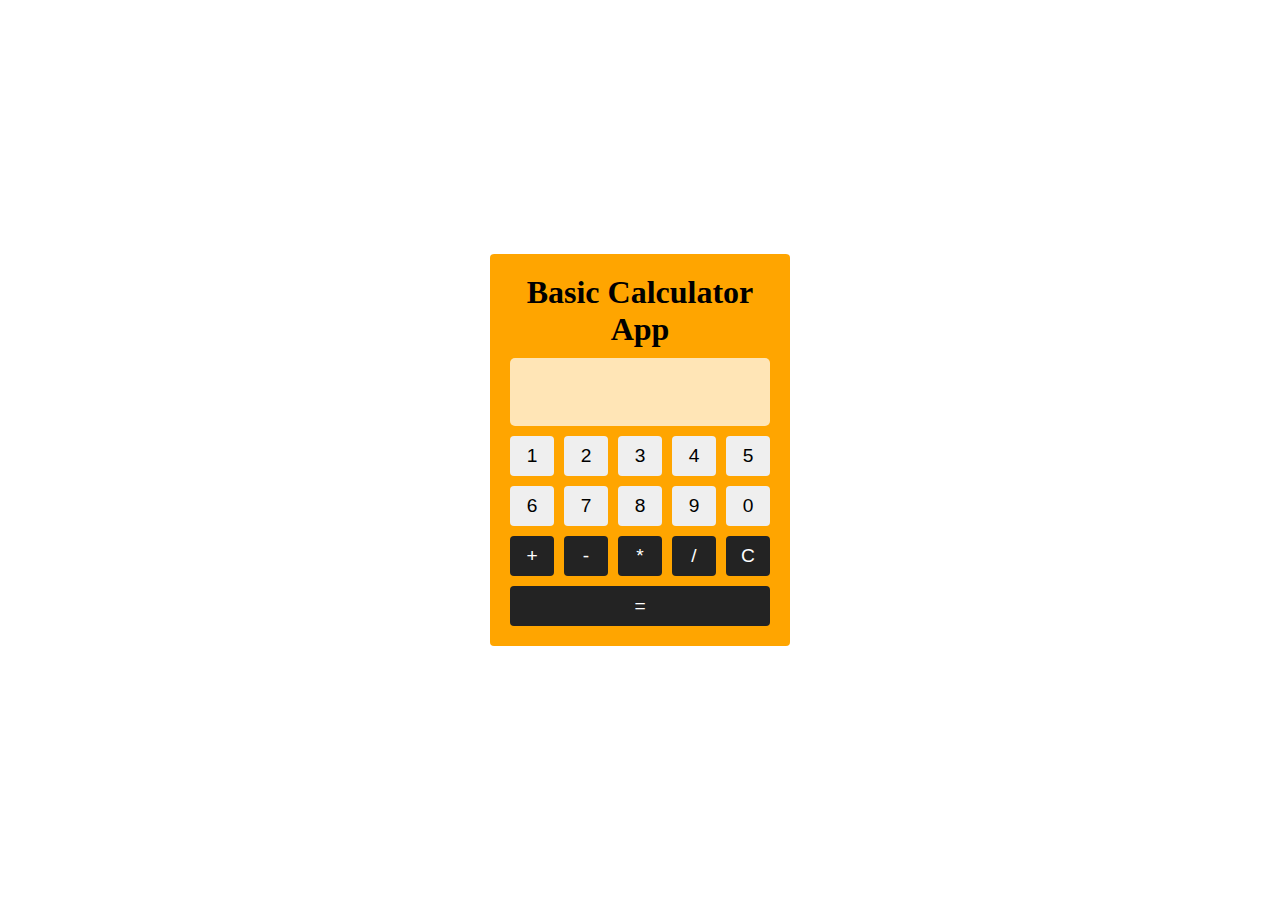
<file: basicCalc/index.html>
<!DOCTYPE html>
<html lang="en">
<head>
    <meta charset="UTF-8">
    <meta name="viewport" content="width=device-width, initial-scale=1.0">
    <title>Basic Calculator Program</title>

    <link rel="stylesheet" href="css/style.css">
</head>
<body>
    <div class="container">
        <div class="calc-container">
            <h1>Basic Calculator App</h1>
            <input type="text" class="screen" readonly>

            <div class="button-pad">
                <div class="numbers">
                    <button class="number" value="1">1</button>
                    <button class="number" value="2">2</button>
                    <button class="number" value="3">3</button>
                    <button class="number" value="4">4</button>
                    <button class="number" value="5">5</button>
                    <button class="number" value="6">6</button>
                    <button class="number" value="7">7</button>
                    <button class="number" value="8">8</button>
                    <button class="number" value="9">9</button>
                    <button class="number" value="0">0</button>
                </div>

                <div class="operators">
                    <button id="plus" class="operator" value="+">+</button>
                    <button id="minus" class="operator" value="-">-</button>
                    <button id="multiply" class="operator" value="*">*</button>
                    <button id="divide" class="operator" value="/">/</button>
                    <button id="clear" class="operator" value="C">C</button>
                    <button id="equals" class="operator" value="=">=</button>

                </div>
            </div>
        </div>

    </div>

    <script src="script.js"></script>
</body>
</html>
</file>
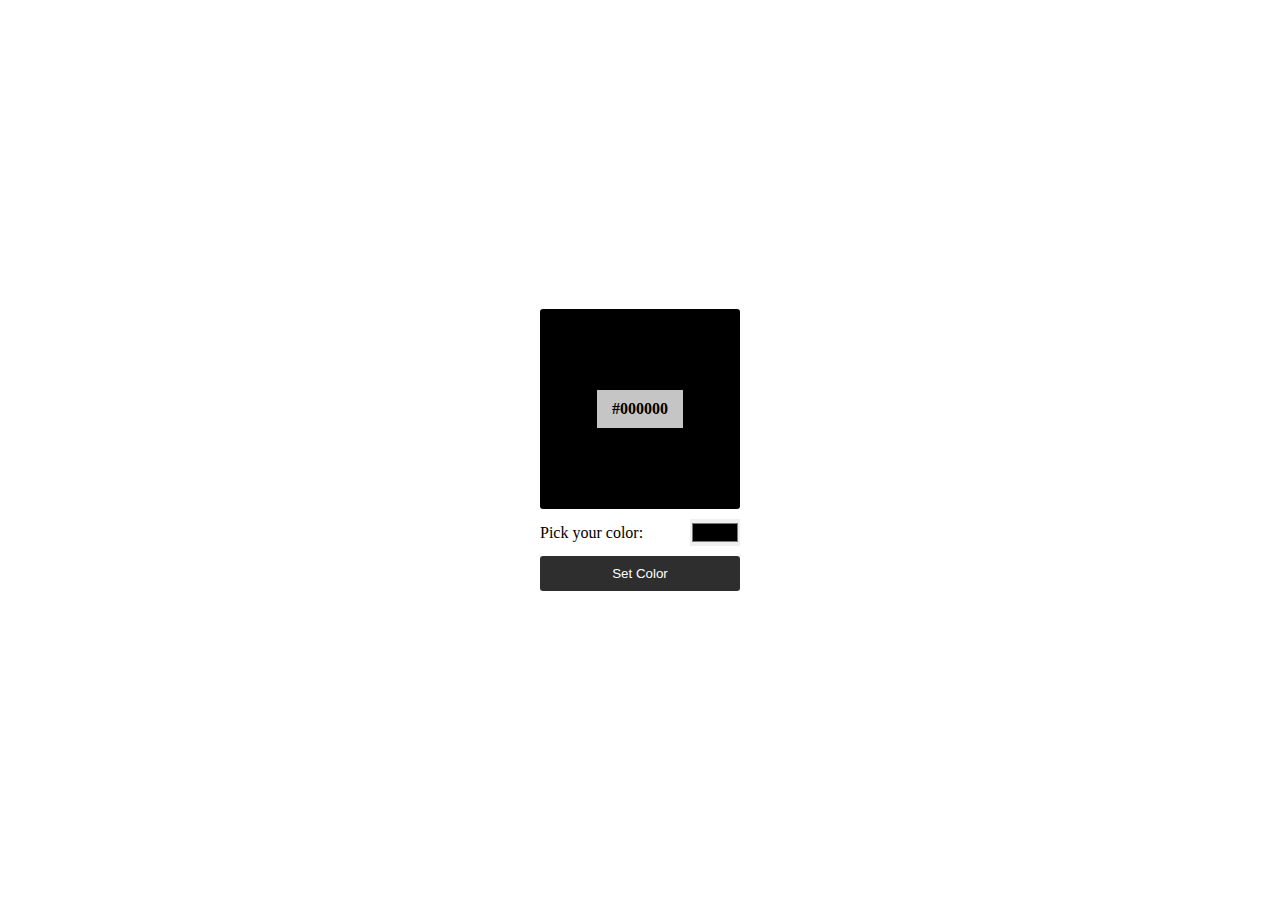
<file: color-picker/index.html>
<!DOCTYPE html>
<html lang="en">
<head>
    <meta charset="UTF-8">
    <meta name="viewport" content="width=device-width, initial-scale=1.0">
    <title>Color Picker</title>

    <link rel="stylesheet" href="css/style.css">
</head>
<body>
    <div class="container">
        <div class="color-container">
            <div class="color-box">
                <span class="color-code">

                </span>

            </div>

            <div class="color-form">
                <label for="color-picker">
                    <span>Pick your color: </span>
                    <input type="color" name="" id="color-picker">
                </label>

                <button id="btn-el">Set Color</button>
            </div>
        </div>
    </div>

    <script>
        let colorPicker = document.querySelector("input#color-picker");
        let btnEl = document.querySelector("button#btn-el")

        let colorBox = document.querySelector("div.color-box")
        let colorCode = document.querySelector("span.color-code");

        let colorChoice;

        btnEl.addEventListener("click",
        () => {
            setColor();
        })

        function setColor() {
            colorChoice = colorPicker.value;
            colorCode.innerText = colorChoice;
            console.log(colorChoice);
            colorBox.style.backgroundColor = `${colorChoice}`;
        }

        setColor();
        
    </script>
</body>
</html>
</file>
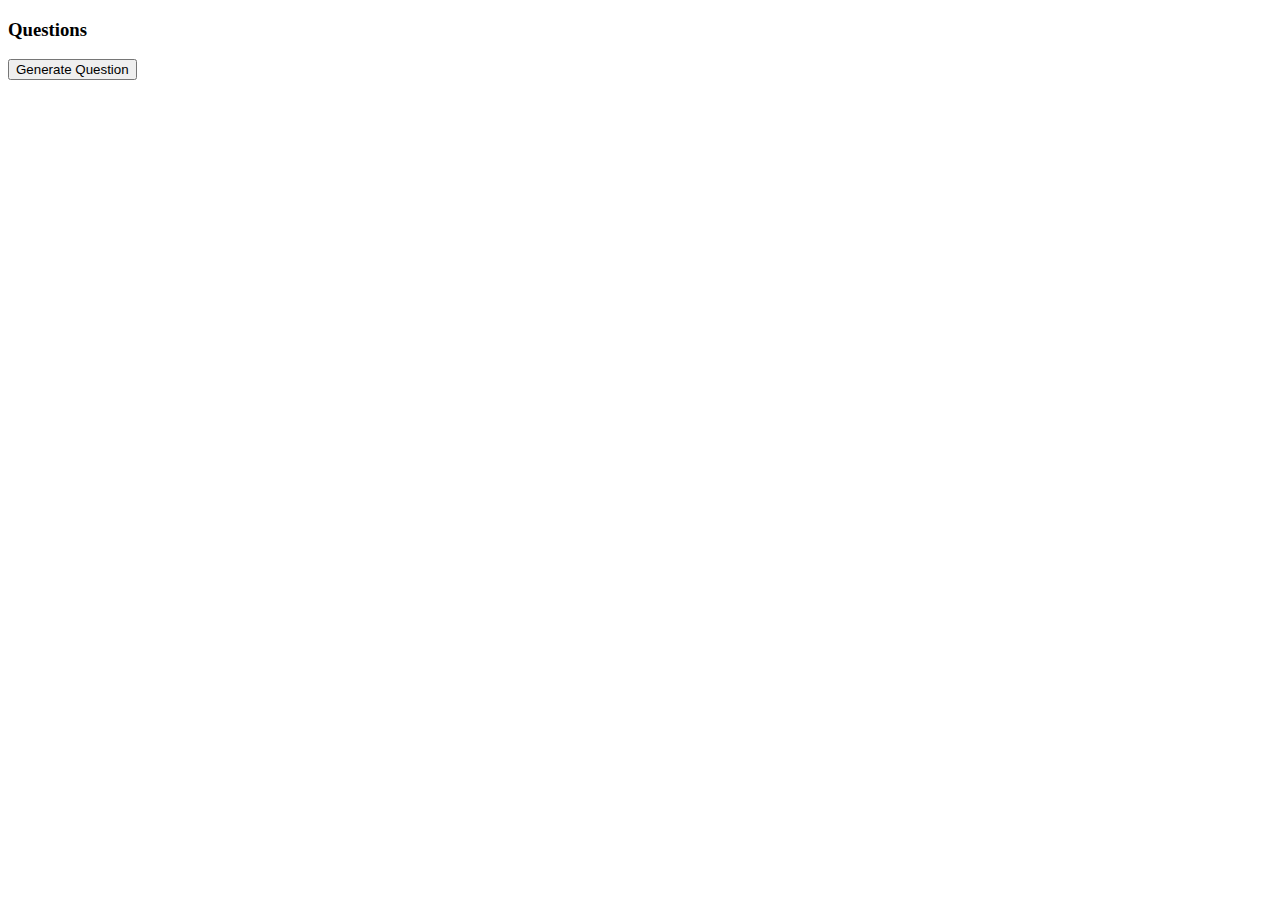
<file: random.html>
<!DOCTYPE html>
<html lang="en">
<head>
    <meta charset="UTF-8">
    <meta name="viewport" content="width=device-width, initial-scale=1.0">
    <title>Random Question Generator</title>
</head>
<body>
    <h3>Questions</h3>
    <button onclick="genQuestion()">Generate Question</button>

    <script>
        let questionEl = document.querySelector("h3")
        let btnEl = document.querySelector("button")

        let questions = ["What's your name?", "How old are you?", "What's your gender?"]

        genQuestion = () => {
            questNo = Math.floor(Math.random() * questions.length);
            
            questionEl.innerHTML = questions[questNo]
        }
    </script>
</body>
</html>
</file>
<file: basicCalc/css/style.css>
*{
    padding: 0;
    margin: 0;
    box-sizing: border-box;
}

div.container
{
    display: flex;
    justify-content: center;
    align-items: center;
    width: 100%;
    height: 100vh;
    background-color: #fff;
}

div.calc-container{
    display: flex;
    justify-content: center;
    align-items: center;
    flex-direction: column;
    gap: 10px;
    padding: 20px;
    width: 300px;
    background-color: orange;
    border-radius: 4px;
}

div.calc-container h1{
    text-align: center;
}

input.screen{
    display: flex;
    text-align: right;
    justify-content: end;
    align-items: end;
    width: 100%;
    /* height: 100px; */
    border: none;
    border-radius: 5px;
    padding: 20px;
    background-color: #ffffffb6;
    font-size: 1.5rem;
    font-weight: 600;
    letter-spacing: 2px;
}

input.screen:focus{
    outline: none;
    border: none;
}

div.button-pad{
    display: flex;
    justify-content: center;
    align-items: start;
    width: 100%;
    gap: 10px;
    flex-direction: column;
}

div.button-pad>div{
    display: flex;
    justify-content: center;
    flex-wrap: wrap;
    width: 100%;
    gap: 10px;
}

div.numbers button, div.operators button {
    flex-grow: 1;
}

div.operators button{
    background-color: #232323;
    color: #fff;
}

button{
    display: flex;
    justify-content: center;
    align-items: center;
    font-size: 1.2rem;
    width: 40px;
    height: 40px;
    cursor: pointer;
    border: none;
    border-radius: 4px;
    transition: all .2s ease;
}

button:hover{
    transform: translateY(-3px) scale(1.013);
}
</file>
<file: color-picker/css/style.css>
*{
    padding: 0;
    margin: 0;
    box-sizing: border-box;
}

div.container{
    display: flex;
    justify-content: center;
    align-items: center;
    width: 100%;
    height: 100vh;
}

div.color-container{
    display: flex;
    justify-content: center;
    align-items: center;
    flex-direction: column;
    /* width: 100%; */
    gap: 10px;
}

div.color-box{
    display: flex;
    justify-content: center;
    align-items: center;
    width: 200px;
    height: 200px;
    background-color: lightblue;
    border-radius: 3px;
    transition: all .3s ease-in-out;
}

span.color-code {
    display: flex;
    justify-content: center;
    align-items: center;
    width: fit-content;
    padding: 10px 15px;
    background: rgba(255, 255, 255, 0.774);
    background-blend-mode: exclusion;
    font-weight: 600;
    /* backdrop-filter: ;s */
}

div.color-form{
    display: flex;
    justify-content: center;
    align-items: center;
    flex-direction: column;
    gap: 10px;
    width: 100%;
    /* background-color: #fff; */
}

label{
    width: 100%;
    display: flex;
    justify-content: space-between;
    align-items: center;

}

input[type="color"]{
    outline: none;
    border: none;
}

button{
    border: none;
    border-radius: 3px;
    padding: 10px;
    width: 100%;
    background-color: #2e2e2e;
    color: #fff;
    cursor: pointer;
    transition: all .3s ease-in-out;
}

button:hover{
    transform: scale(1.03) translateY(-3px);
}
button:active{
    transform: scale(0.9);
}
</file>
